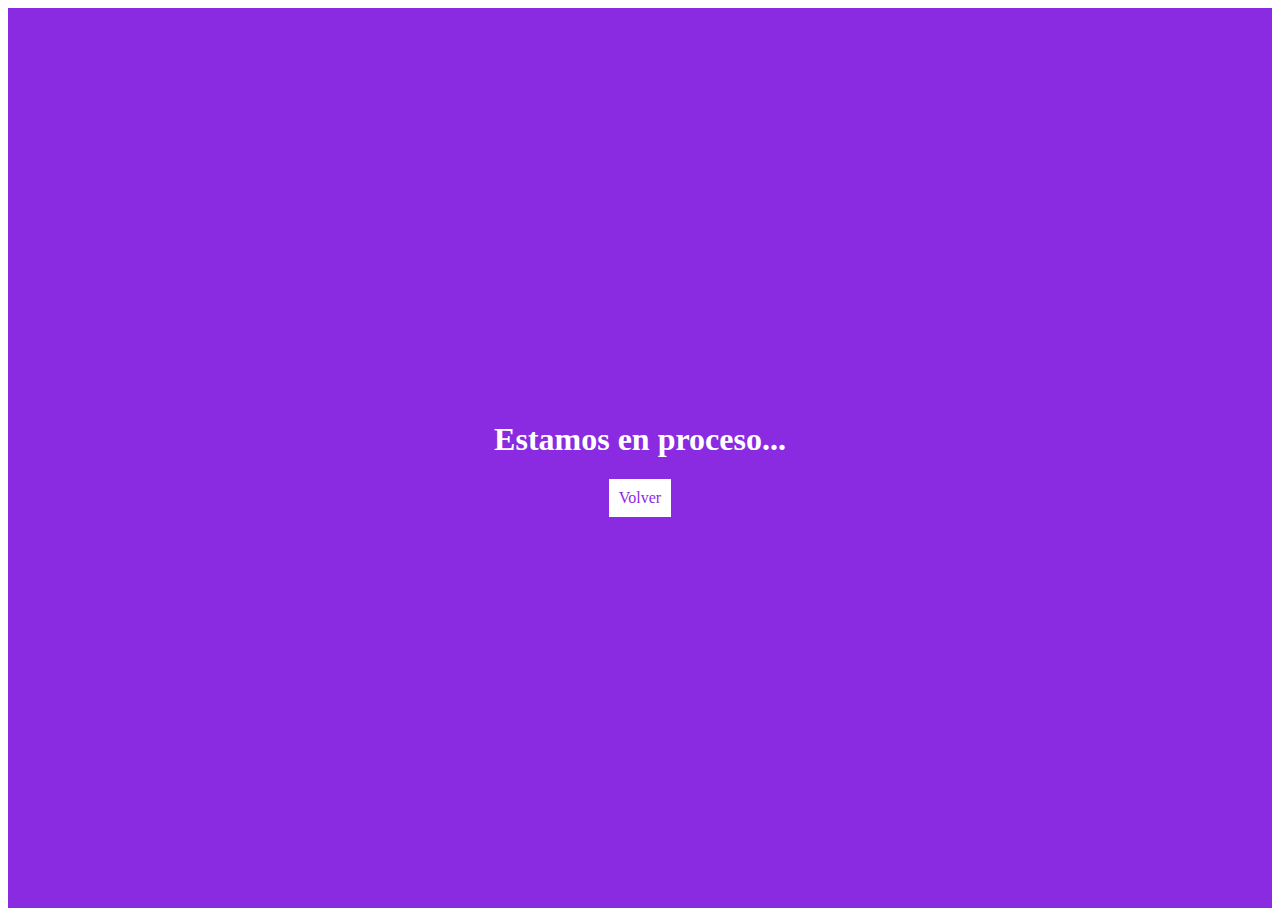
<file: Mi proyecto/paginas/pag1.html>
<!DOCTYPE html>
<html lang="en">
<head>
    <meta charset="UTF-8">
    <meta http-equiv="X-UA-Compatible" content="IE=edge">
    <meta name="viewport" content="width=device-width, initial-scale=1.0">
    <title>Estamos en proceso</title>
    <link rel="stylesheet" href="../css/style.css">
</head>
<body>
    <div class="cajaPrincipal">
        <h1 class="tituloPrincipal">Estamos en proceso...</h1>
        <a id="unicoBoton" class="botonPrincipal" href="../index.html">Volver</a>
    </div>
</body>
</html>
</file>
<file: Mi proyecto/css/style.css>
.cajaPrincipal{
    background-color: blueviolet;
    height: 100vh;
    display:  flex;
    justify-content: center;
    align-items: center;
    flex-direction: column;
}
.tituloPrincipal{  
    color: white;
}

#unicoBoton{
    display: block;
    background-color: white;
    color: blueviolet;  
    padding: 10px;
    text-decoration: none;
}
</file>
